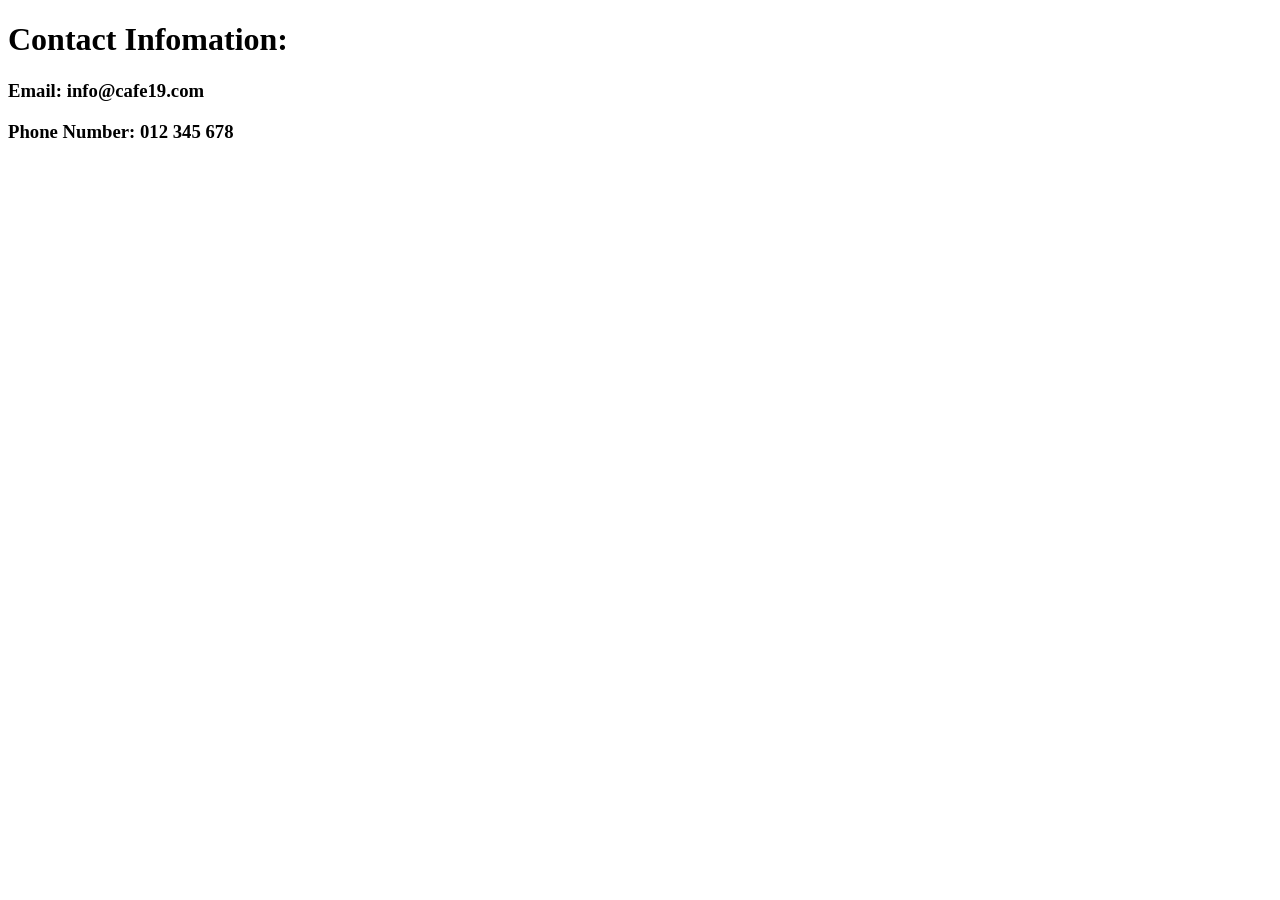
<file: src/PixelForg/contact.html>
<!DOCTYPE html>
<html lang="en">
<head>
    <h1>Contact Infomation:</h1>
    <h3><strong>Email: </strong>info@cafe19.com</h3>
    <h3><strong>Phone Number: </strong><bold>012 345 678</bold></h3>
</head>



</html>
</file>
